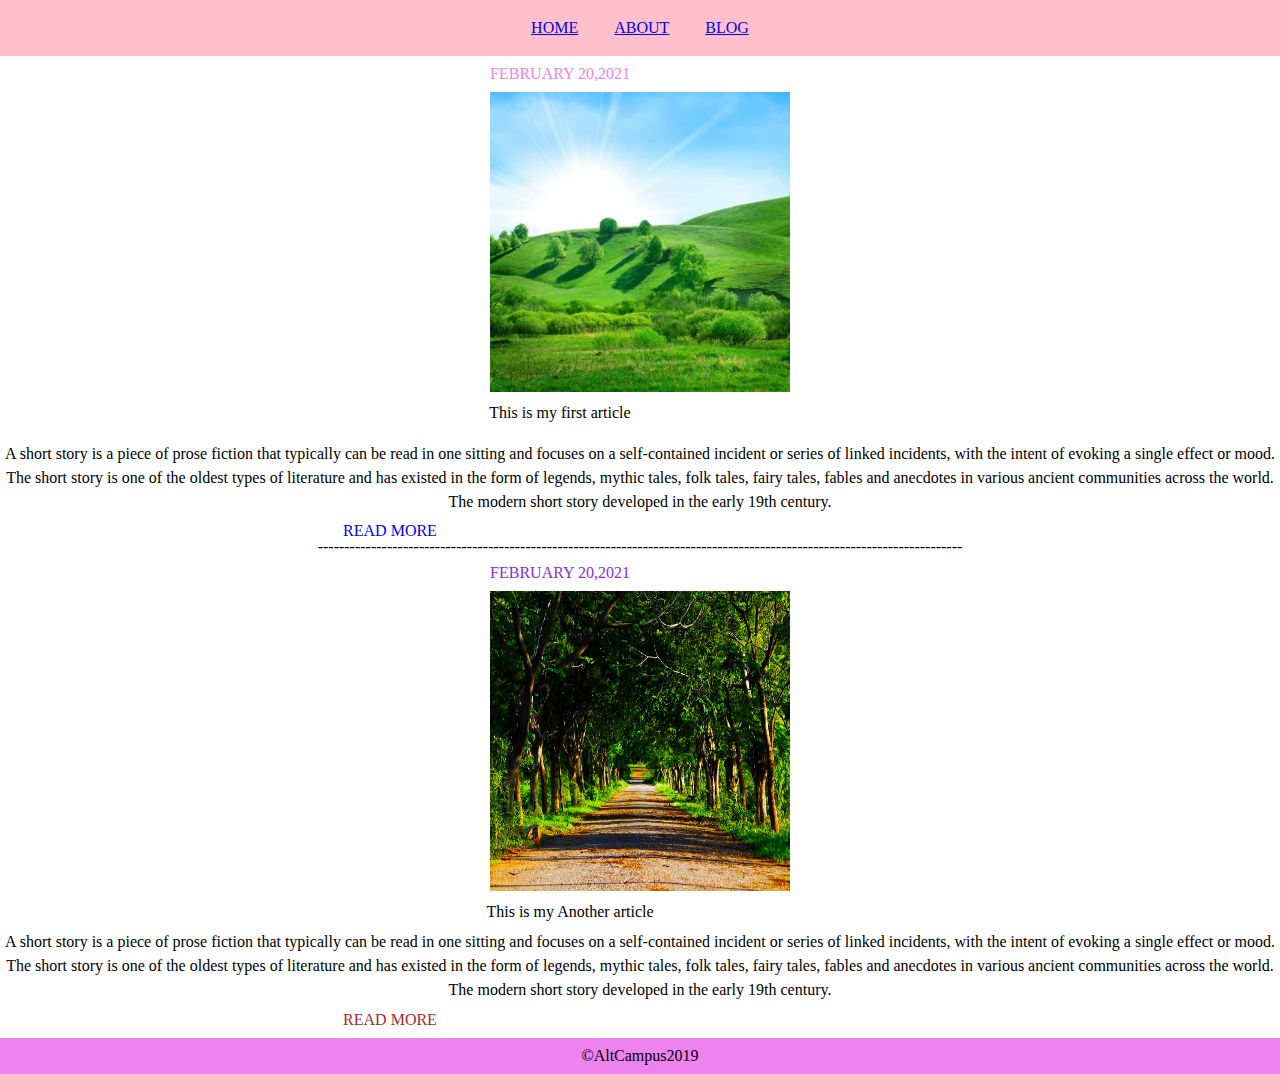
<file: block-BHaaan/index.html>
<!DOCTYPE html>
<html lang="en">
<head>
    <meta charset="UTF-8">
    <meta http-equiv="X-UA-Compatible" content="IE=edge">
    <meta name="viewport" content="width=device-width, initial-scale=1.0">
    <title>Document</title>
    <link rel="stylesheet" href="assignment3.css">
</head>
<body>
    <header class="heading">
        <nav>
        <a href="#">HOME</a>
        <a href="#">ABOUT</a>
        <a href="#">BLOG</a>

        </nav>

    </header>
    <main>
        <article style="text-align: center;">
            <header>
                <p style="color: violet;margin-right: 160px;padding: 10px;">FEBRUARY 20,2021</p>
                <img src="nature1.jpg" alt="nature1" width="300" height="300" >
              
                <h2 style="margin-right: 160px;padding: 10px;">This is my first article</h2>
                <p style="line-height: 3ch; margin-top: 10px; margin-bottom: 8px; padding: 1px;">A short story is a piece of prose fiction that 
                    typically can be read in one sitting and focuses
                     on a self-contained incident or series of 
                     linked incidents, with the intent of evoking a 
                     single effect or mood. The short story is one of 
                     the oldest types of literature and has existed in
                      the form of legends, mythic tales, folk tales,
                      fairy tales, fables and anecdotes in various 
                      ancient communities across the world. The 
                      modern short story developed in the early 
                      19th century.
                    </p>
                    <nav>
                        <small style="color: blue;margin-right: 500px;">READ MORE</small>
                        
                        <h1>-------------------------------------------------------------------------------------------------------------------------</h1>

                    </nav>
                    
            </header>
            
        </article>

        <article style="text-align: center;">
            <header>
                <p style="color: blueviolet;margin-right: 160px;padding: 10px;">FEBRUARY 20,2021</p>
                <img src="nature2.jpg" alt="nature2" width="300" height="300" >
                <h2 style="margin-right: 140px;padding: 10px;">This is my Another article</h2>
                <P style="line-height: 3ch;">
                    A short story is a piece of prose fiction that 
                    typically can be read in one sitting and focuses
                     on a self-contained incident or series of 
                     linked incidents, with the intent of evoking a 
                     single effect or mood. The short story is one of 
                     the oldest types of literature and has existed in
                      the form of legends, mythic tales, folk tales,
                      fairy tales, fables and anecdotes in various 
                      ancient communities across the world. The 
                      modern short story developed in the early 
                      19th century.
                </P>
                <nav>
                    <p style="color: brown;margin-right: 500px; padding: 10px;">READ MORE</p>
                </nav>

            </header>
            
        </article>
    </main>
    <footer style="background: violet; text-align: center; padding: 10px;">
        <small>&copy;AltCampus2019</small>
    </footer>
</body>
</html>
</file>
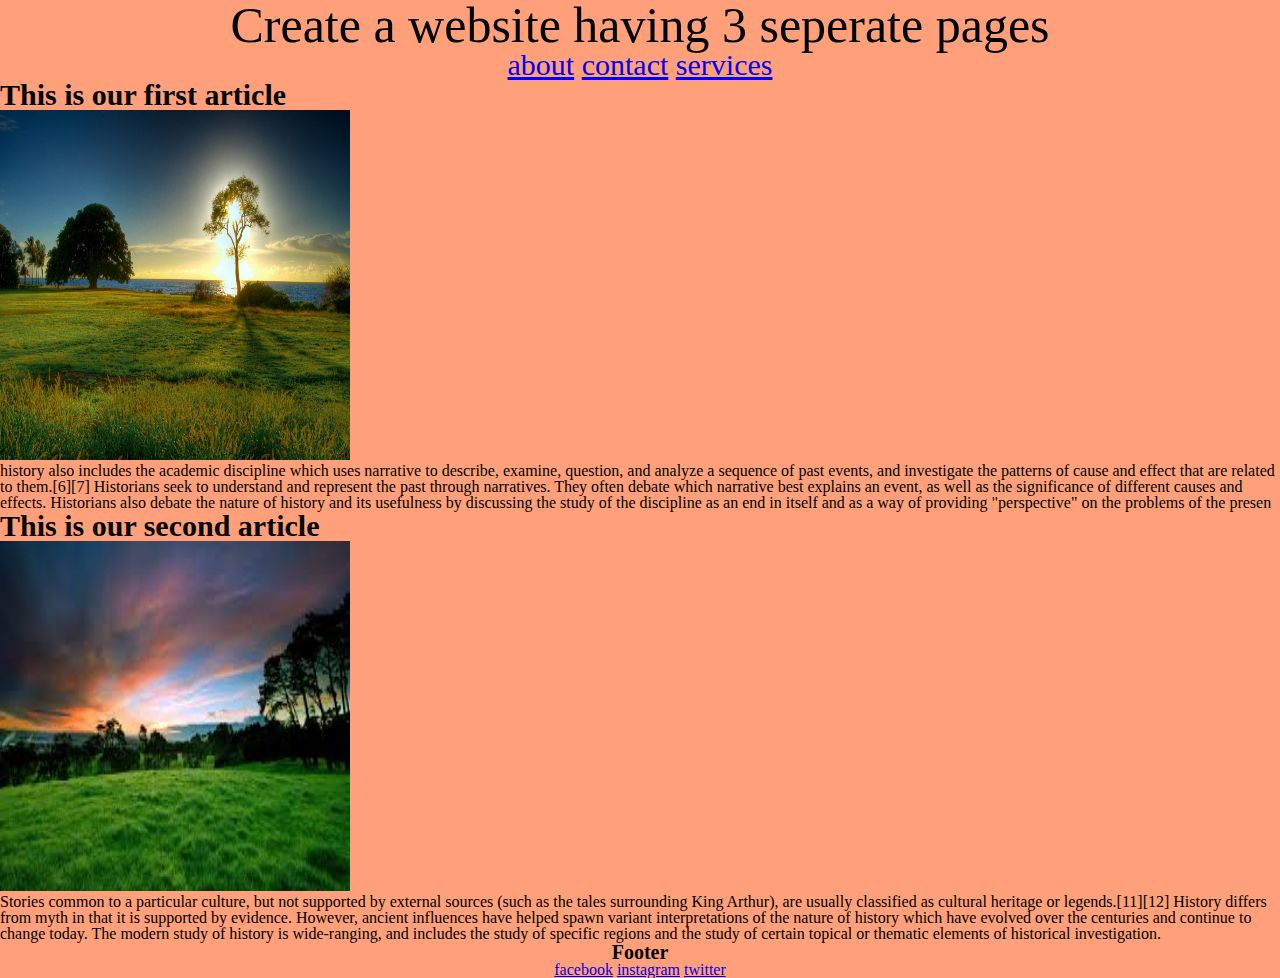
<file: block-BHaaam/ass.html>
<!DOCTYPE html>
<html lang="en">
<head>
    <meta charset="UTF-8">
    <meta http-equiv="X-UA-Compatible" content="IE=edge">
    <meta name="viewport" content="width=device-width, initial-scale=1.0">
    <title>Document</title>
    <link rel="stylesheet" href="ass1.css">
</head>
<body class="btn">

    <header id="center">
        <h1>Create a website having 3 seperate pages</h1>
        <nav style="font-size: 30px;">
            <a href="ass1.html">about</a>
            <a href="ass2.html">contact</a>
            <a href="ass3.html">services</a>
        </nav>

    </header>
    <main>
        <article>
            <h2 style="font-size: 30px; font-weight: bold;" >This is our first article</h2>
            <img src="nature1.jpg" alt="nature1" width="350px" height="350px">
            <p>history also includes the academic discipline which uses narrative to describe, examine, question, and analyze a sequence of past events, and investigate the patterns of cause and effect that are related to them.[6][7] Historians seek to understand and represent the past through narratives. They often debate which narrative best explains an event, as well as the significance of different causes and effects. Historians also debate the nature of history and its usefulness by discussing the study of the discipline as an end in itself and as a way of providing "perspective" on the problems of the presen</p>
        </article>
        
        <article>
            <h2 style="font-size: 30px; font-weight: bold;" >This is our second article</h2>

            <img src="nature2.jfif" alt="nature2" width="350px" height="350px">
            <p>Stories common to a particular culture, but not supported by external sources (such as the tales surrounding King Arthur), are usually classified as cultural heritage or legends.[11][12] History differs from myth in that it is supported by evidence. However, ancient influences have helped spawn variant interpretations of the nature of history which have evolved over the centuries and continue to change today. The modern study of history is wide-ranging, and includes the study of specific regions and the study of certain topical or thematic elements of historical investigation.</p>
        </article>

    </main>
    <footer style="text-align: center;">
        <h1 style="font-weight: bold; font-size: 20px;">Footer</h1>
        <a href="#">facebook</a>
        <a href="#">instagram</a>
        <a href="#">twitter</a>
    </footer>
    
</body>
</html>
</file>
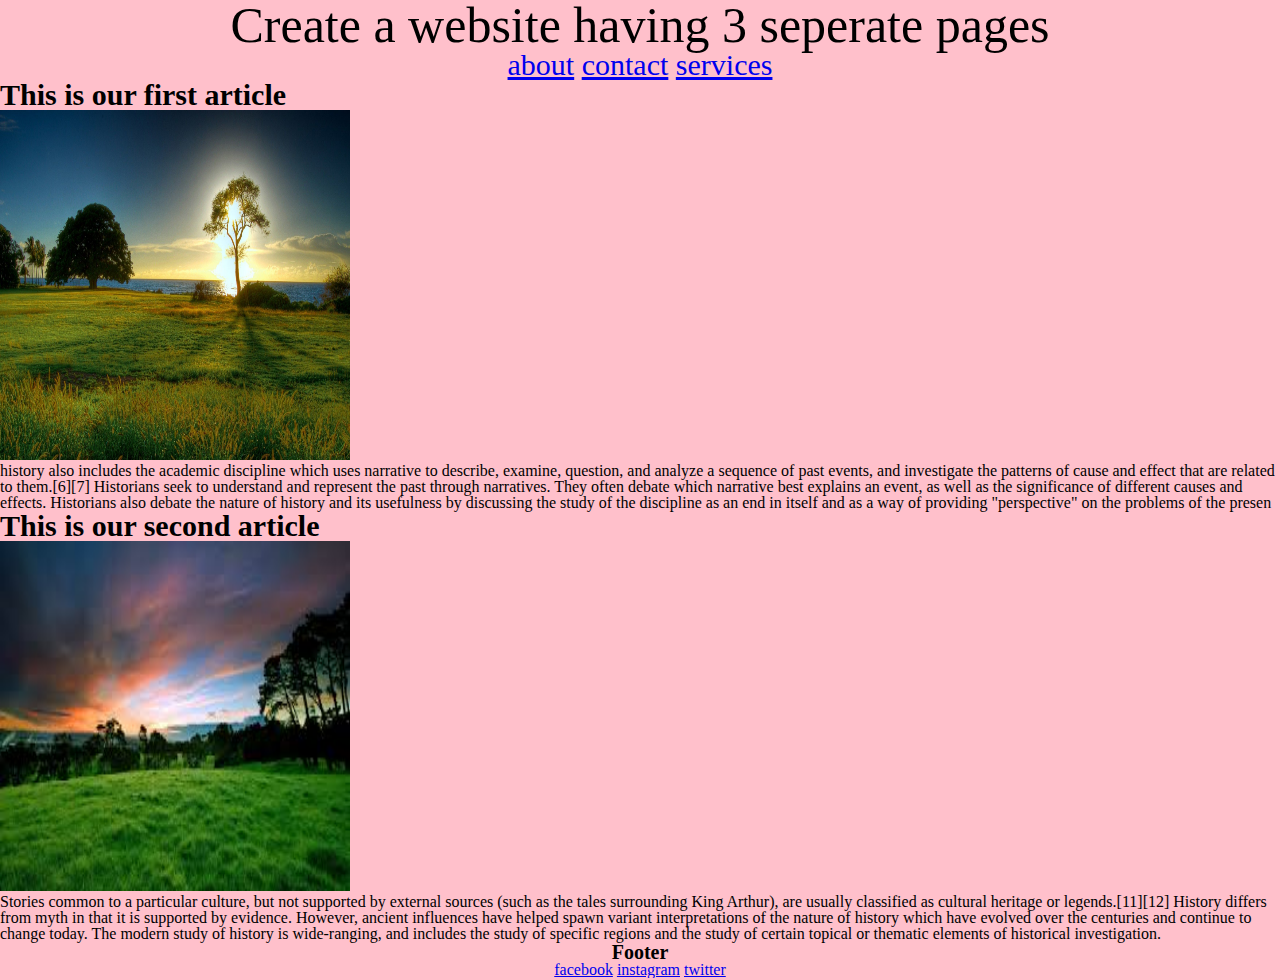
<file: block-BHaaam/ass1.html>
<!DOCTYPE html>
<html lang="en">
<head>
    <meta charset="UTF-8">
    <meta http-equiv="X-UA-Compatible" content="IE=edge">
    <meta name="viewport" content="width=device-width, initial-scale=1.0">
    <title>Document</title>
    <link rel="stylesheet" href="ass1.css">
</head>
<body class="btn btn-sucess">

    <header id="center">
        <h1>Create a website having 3 seperate pages</h1>
        <nav style="font-size: 30px;">
            <a href="ass1.html">about</a>
            <a href="ass2.html">contact</a>
            <a href="ass3.html">services</a>
        </nav>

    </header>
    <main>
        <article>
            <h2 style="font-size: 30px; font-weight: bold;" >This is our first article</h2>
            <img src="nature1.jpg" alt="nature1" width="350px" height="350px">
            <p>history also includes the academic discipline which uses narrative to describe, examine, question, and analyze a sequence of past events, and investigate the patterns of cause and effect that are related to them.[6][7] Historians seek to understand and represent the past through narratives. They often debate which narrative best explains an event, as well as the significance of different causes and effects. Historians also debate the nature of history and its usefulness by discussing the study of the discipline as an end in itself and as a way of providing "perspective" on the problems of the presen</p>
        </article>
        
        <article>
            <h2 style="font-size: 30px; font-weight: bold;" >This is our second article</h2>

            <img src="nature2.jfif" alt="nature2" width="350px" height="350px">
            <p>Stories common to a particular culture, but not supported by external sources (such as the tales surrounding King Arthur), are usually classified as cultural heritage or legends.[11][12] History differs from myth in that it is supported by evidence. However, ancient influences have helped spawn variant interpretations of the nature of history which have evolved over the centuries and continue to change today. The modern study of history is wide-ranging, and includes the study of specific regions and the study of certain topical or thematic elements of historical investigation.</p>
        </article>

    </main>
    <footer style="text-align: center;">
        <h1 style="font-weight: bold; font-size: 20px;">Footer</h1>
        <a href="#">facebook</a>
        <a href="#">instagram</a>
        <a href="#">twitter</a>
    </footer>
    
</body>
</html>
</file>
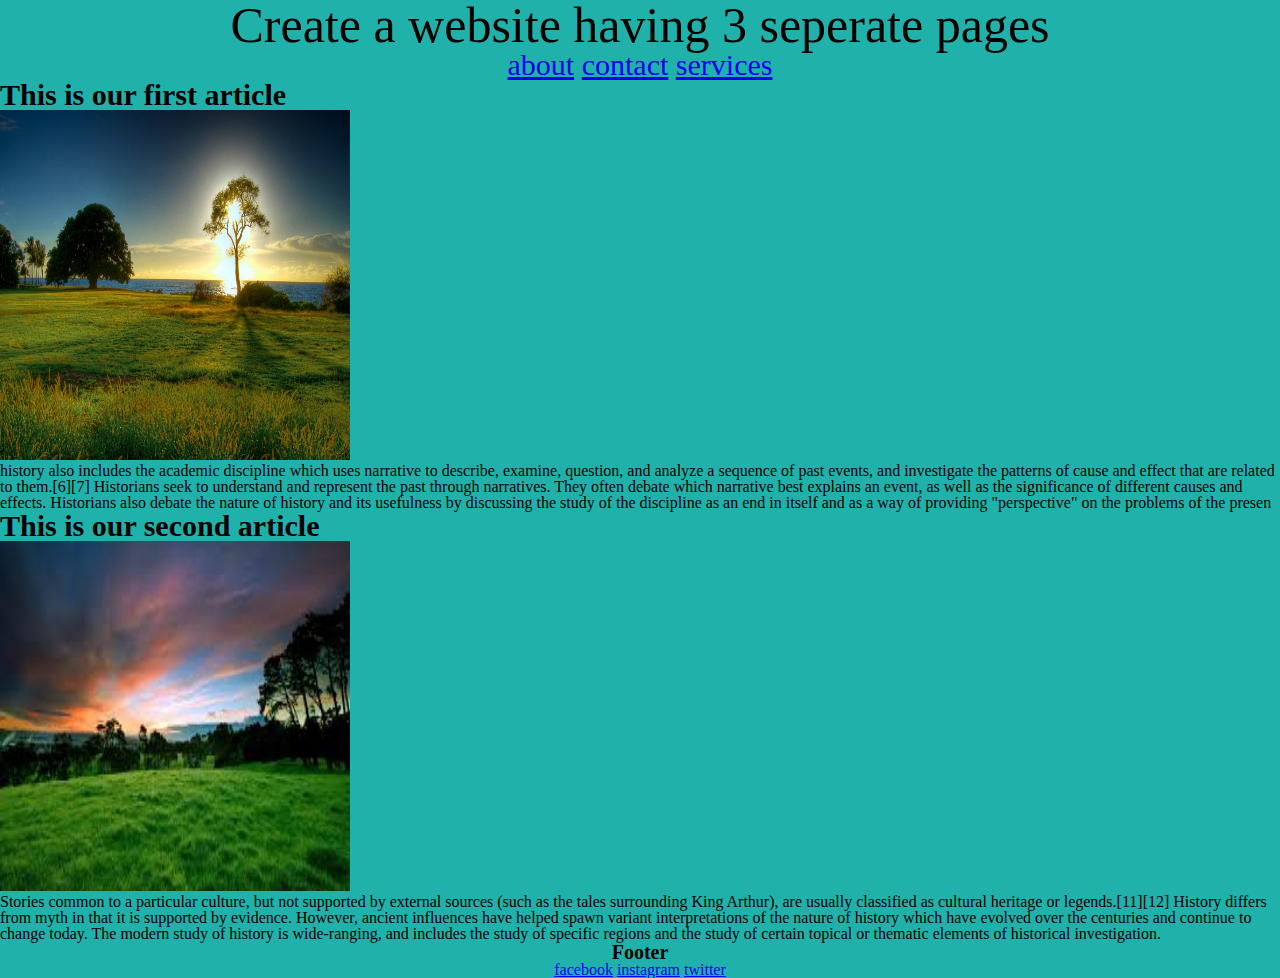
<file: block-BHaaam/ass2.html>
<!DOCTYPE html>
<html lang="en">
<head>
    <meta charset="UTF-8">
    <meta http-equiv="X-UA-Compatible" content="IE=edge">
    <meta name="viewport" content="width=device-width, initial-scale=1.0">
    <title>Document</title>
    <link rel="stylesheet" href="ass1.css">
</head>
<body class="btn btn-uni">

    <header id="center">
        <h1>Create a website having 3 seperate pages</h1>
        <nav style="font-size: 30px;">
            <a href="ass1.html">about</a>
            <a href="ass2.html">contact</a>
            <a href="ass3.html">services</a>
        </nav>

    </header>
    <main>
        <article>
            <h2 style="font-size: 30px; font-weight: bold;" >This is our first article</h2>
            <img src="nature1.jpg" alt="nature1" width="350px" height="350px">
            <p>history also includes the academic discipline which uses narrative to describe, examine, question, and analyze a sequence of past events, and investigate the patterns of cause and effect that are related to them.[6][7] Historians seek to understand and represent the past through narratives. They often debate which narrative best explains an event, as well as the significance of different causes and effects. Historians also debate the nature of history and its usefulness by discussing the study of the discipline as an end in itself and as a way of providing "perspective" on the problems of the presen</p>
        </article>
        
        <article>
            <h2 style="font-size: 30px; font-weight: bold;" >This is our second article</h2>

            <img src="nature2.jfif" alt="nature2" width="350px" height="350px">
            <p>Stories common to a particular culture, but not supported by external sources (such as the tales surrounding King Arthur), are usually classified as cultural heritage or legends.[11][12] History differs from myth in that it is supported by evidence. However, ancient influences have helped spawn variant interpretations of the nature of history which have evolved over the centuries and continue to change today. The modern study of history is wide-ranging, and includes the study of specific regions and the study of certain topical or thematic elements of historical investigation.</p>
        </article>

    </main>
    <footer style="text-align: center;">
        <h1 style="font-weight: bold; font-size: 20px;">Footer</h1>
        <a href="#">facebook</a>
        <a href="#">instagram</a>
        <a href="#">twitter</a>
    </footer>
    
</body>
</html>
</file>
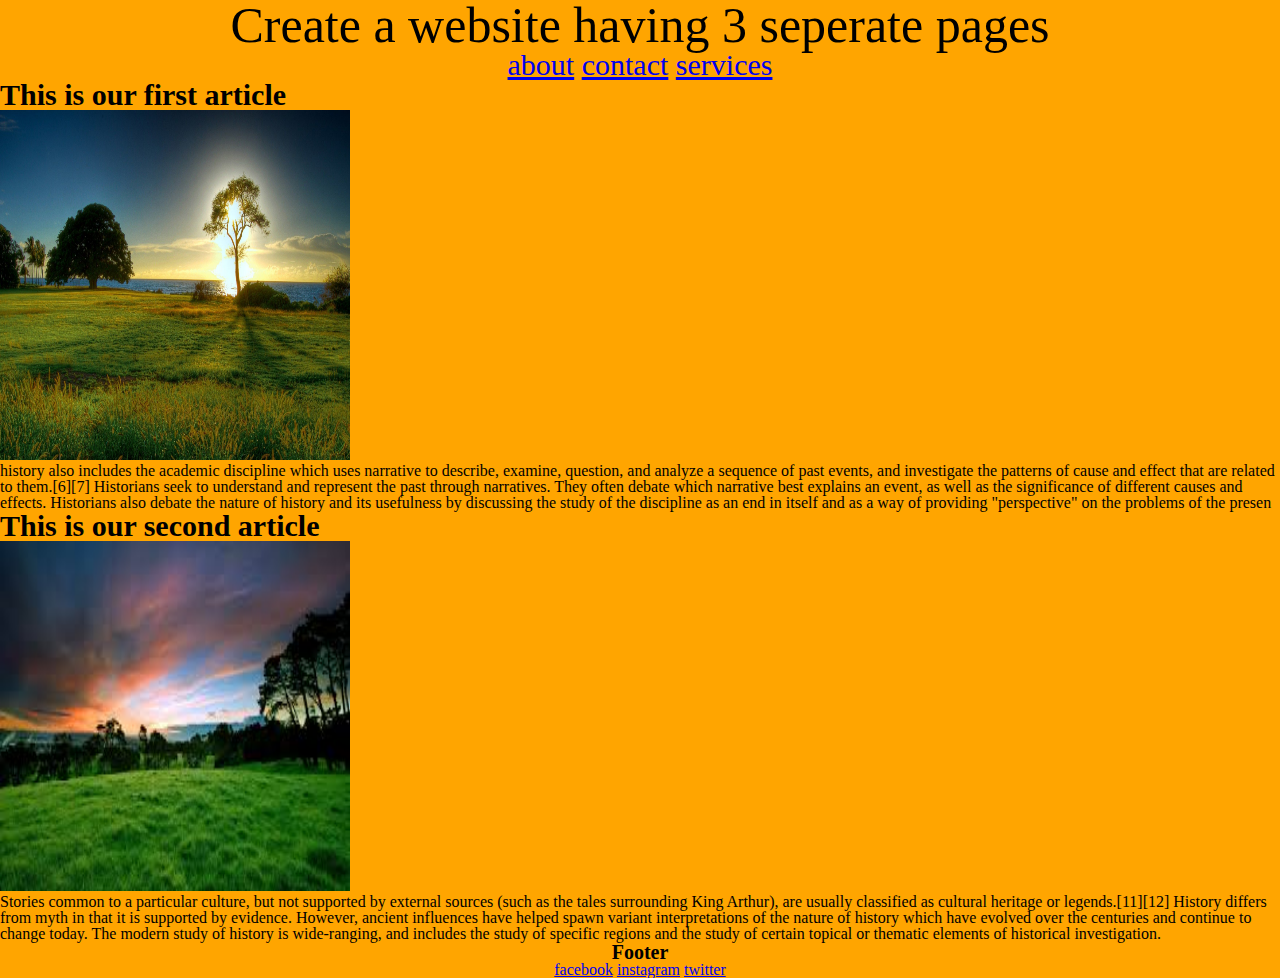
<file: block-BHaaam/ass3.html>
<!DOCTYPE html>
<html lang="en">
<head>
    <meta charset="UTF-8">
    <meta http-equiv="X-UA-Compatible" content="IE=edge">
    <meta name="viewport" content="width=device-width, initial-scale=1.0">
    <title>Document</title>
    <link rel="stylesheet" href="ass1.css">
</head>
<body class="btn btn-color">

    <header id="center">
        <h1>Create a website having 3 seperate pages</h1>
        <nav style="font-size: 30px;">
            <a href="ass1.html">about</a>
            <a href="ass2.html">contact</a>
            <a href="ass3.html">services</a>
        </nav>

    </header>
    <main>
        <article>
            <h2 style="font-size: 30px; font-weight: bold;" >This is our first article</h2>
            <img src="nature1.jpg" alt="nature1" width="350px" height="350px">
            <p>history also includes the academic discipline which uses narrative to describe, examine, question, and analyze a sequence of past events, and investigate the patterns of cause and effect that are related to them.[6][7] Historians seek to understand and represent the past through narratives. They often debate which narrative best explains an event, as well as the significance of different causes and effects. Historians also debate the nature of history and its usefulness by discussing the study of the discipline as an end in itself and as a way of providing "perspective" on the problems of the presen</p>
        </article>
        
        <article>
            <h2 style="font-size: 30px; font-weight: bold;" >This is our second article</h2>

            <img src="nature2.jfif" alt="nature2" width="350px" height="350px">
            <p>Stories common to a particular culture, but not supported by external sources (such as the tales surrounding King Arthur), are usually classified as cultural heritage or legends.[11][12] History differs from myth in that it is supported by evidence. However, ancient influences have helped spawn variant interpretations of the nature of history which have evolved over the centuries and continue to change today. The modern study of history is wide-ranging, and includes the study of specific regions and the study of certain topical or thematic elements of historical investigation.</p>
        </article>

    </main>
    <footer style="text-align: center;">
        <h1 style="font-weight: bold; font-size: 20px;">Footer</h1>
        <a href="#">facebook</a>
        <a href="#">instagram</a>
        <a href="#">twitter</a>
    </footer>
    
</body>
</html>
</file>
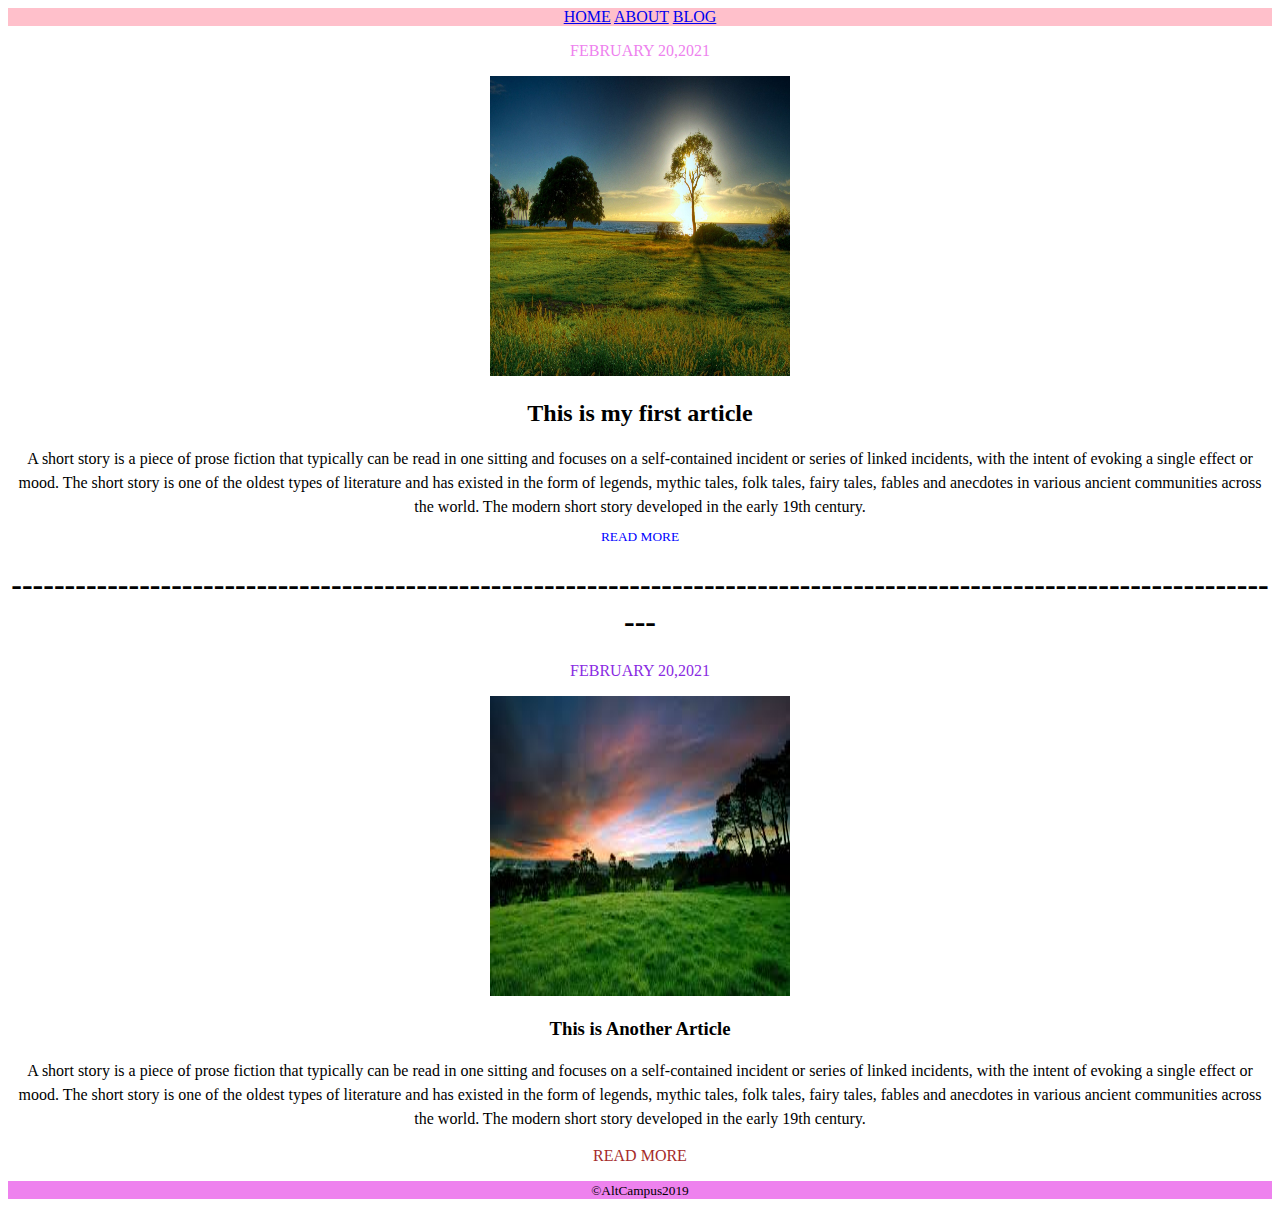
<file: block-BHaaam/assignment3.html>
<!DOCTYPE html>
<html lang="en">
<head>
    <meta charset="UTF-8">
    <meta http-equiv="X-UA-Compatible" content="IE=edge">
    <meta name="viewport" content="width=device-width, initial-scale=1.0">
    <title>Document</title>
</head>
<body>
    <header style="text-align: center; background-color: pink;">
        <nav style="color: blue;">
        <a href="#">HOME</a>
        <a href="#">ABOUT</a>
        <a href="#">BLOG</a>

        </nav>

    </header>
    <main>
        <article style="text-align: center;">
            <header>
                <p style="color: violet;">FEBRUARY 20,2021</p>
                <img src="nature1.jpg" alt="nature1" width="300" height="300" >
              
                <h2>This is my first article</h2>
                <p style="line-height: 3ch; margin-top: 10px; margin-bottom: 8px;">A short story is a piece of prose fiction that 
                    typically can be read in one sitting and focuses
                     on a self-contained incident or series of 
                     linked incidents, with the intent of evoking a 
                     single effect or mood. The short story is one of 
                     the oldest types of literature and has existed in
                      the form of legends, mythic tales, folk tales,
                      fairy tales, fables and anecdotes in various 
                      ancient communities across the world. The 
                      modern short story developed in the early 
                      19th century.
                    </p>
                    <nav>
                        <small style="color: blue;">READ MORE</small>
                        
                        <h1>-------------------------------------------------------------------------------------------------------------------------</h1>

                    </nav>
                    
            </header>
            
        </article>

        <article style="text-align: center;">
            <header>
                <p style="color: blueviolet;">FEBRUARY 20,2021</p>
                <img src="nature2.jfif" alt="nature2" width="300" height="300" >
                <h3>This is Another Article</h3>
                <P style="line-height: 3ch;">
                    A short story is a piece of prose fiction that 
                    typically can be read in one sitting and focuses
                     on a self-contained incident or series of 
                     linked incidents, with the intent of evoking a 
                     single effect or mood. The short story is one of 
                     the oldest types of literature and has existed in
                      the form of legends, mythic tales, folk tales,
                      fairy tales, fables and anecdotes in various 
                      ancient communities across the world. The 
                      modern short story developed in the early 
                      19th century.
                </P>
                <nav>
                    <p style="color: brown;">READ MORE</p>
                </nav>

            </header>
            
        </article>
    </main>
    <footer style="background: violet; text-align: center;">
        <small>&copy;AltCampus2019</small>
    </footer>
</body>
</html>
</file>
<file: block-BHaaan/assignment3.css>
html, body, div, span, applet, object, iframe,
h1, h2, h3, h4, h5, h6, p, blockquote, pre,
a, abbr, acronym, address, big, cite, code,
del, dfn, em, img, ins, kbd, q, s, samp,
small, strike, strong, sub, sup, tt, var,
b, u, i, center,
dl, dt, dd, ol, ul, li,
fieldset, form, label, legend,
table, caption, tbody, tfoot, thead, tr, th, td,
article, aside, canvas, details, embed, 
figure, figcaption, footer, header, hgroup, 
menu, nav, output, ruby, section, summary,
time, mark, audio, video {
	margin: 0;
	padding: 0;
	border: 0;
	font-size: 100%;
	font: inherit;
	vertical-align: baseline;
}
/* HTML5 display-role reset for older browsers */
article, aside, details, figcaption, figure, 
footer, header, hgroup, menu, nav, section {
	display: block;
}
body {
	line-height: 1;
}
ol, ul {
	list-style: none;
}
blockquote, q {
	quotes: none;
}
blockquote:before, blockquote:after,
q:before, q:after {
	content: '';
	content: none;
}
table {
	border-collapse: collapse;
	border-spacing: 0;
}
.heading {
	background-color: pink;
	text-align: center;
	color:blue;
	padding: 20px;
	text-decoration: none;

}
a {
	margin-left: 16px;
	margin-right: 16px;
}
</file>
<file: block-BHaaam/ass1.css>
.btn {
    background-color:lightsalmon;
}
.btn-color {
    background-color: orange;
}
.btn-sucess {
    background-color: pink;
} 
.btn-uni {
	background-color: lightseagreen;
}

#center {
	text-align: center;
	font-size: 50px;
}

/* http://meyerweb.com/eric/tools/css/reset/ 
   v2.0 | 20110126
   License: none (public domain)
*/

html, body, div, span, applet, object, iframe,
h1, h2, h3, h4, h5, h6, p, blockquote, pre,
a, abbr, acronym, address, big, cite, code,
del, dfn, em, img, ins, kbd, q, s, samp,
small, strike, strong, sub, sup, tt, var,
b, u, i, center,
dl, dt, dd, ol, ul, li,
fieldset, form, label, legend,
table, caption, tbody, tfoot, thead, tr, th, td,
article, aside, canvas, details, embed, 
figure, figcaption, footer, header, hgroup, 
menu, nav, output, ruby, section, summary,
time, mark, audio, video {
	margin: 0;
	padding: 0;
	border: 0;
	font-size: 100%;
	font: inherit;
	vertical-align: baseline;
}
/* HTML5 display-role reset for older browsers */
article, aside, details, figcaption, figure, 
footer, header, hgroup, menu, nav, section {
	display: block;
}
body {
	line-height: 1;
}
ol, ul {
	list-style: none;
}
blockquote, q {
	quotes: none;
}
blockquote:before, blockquote:after,
q:before, q:after {
	content: '';
	content: none;
}
table {
	border-collapse: collapse;
	border-spacing: 0;
}
</file>
